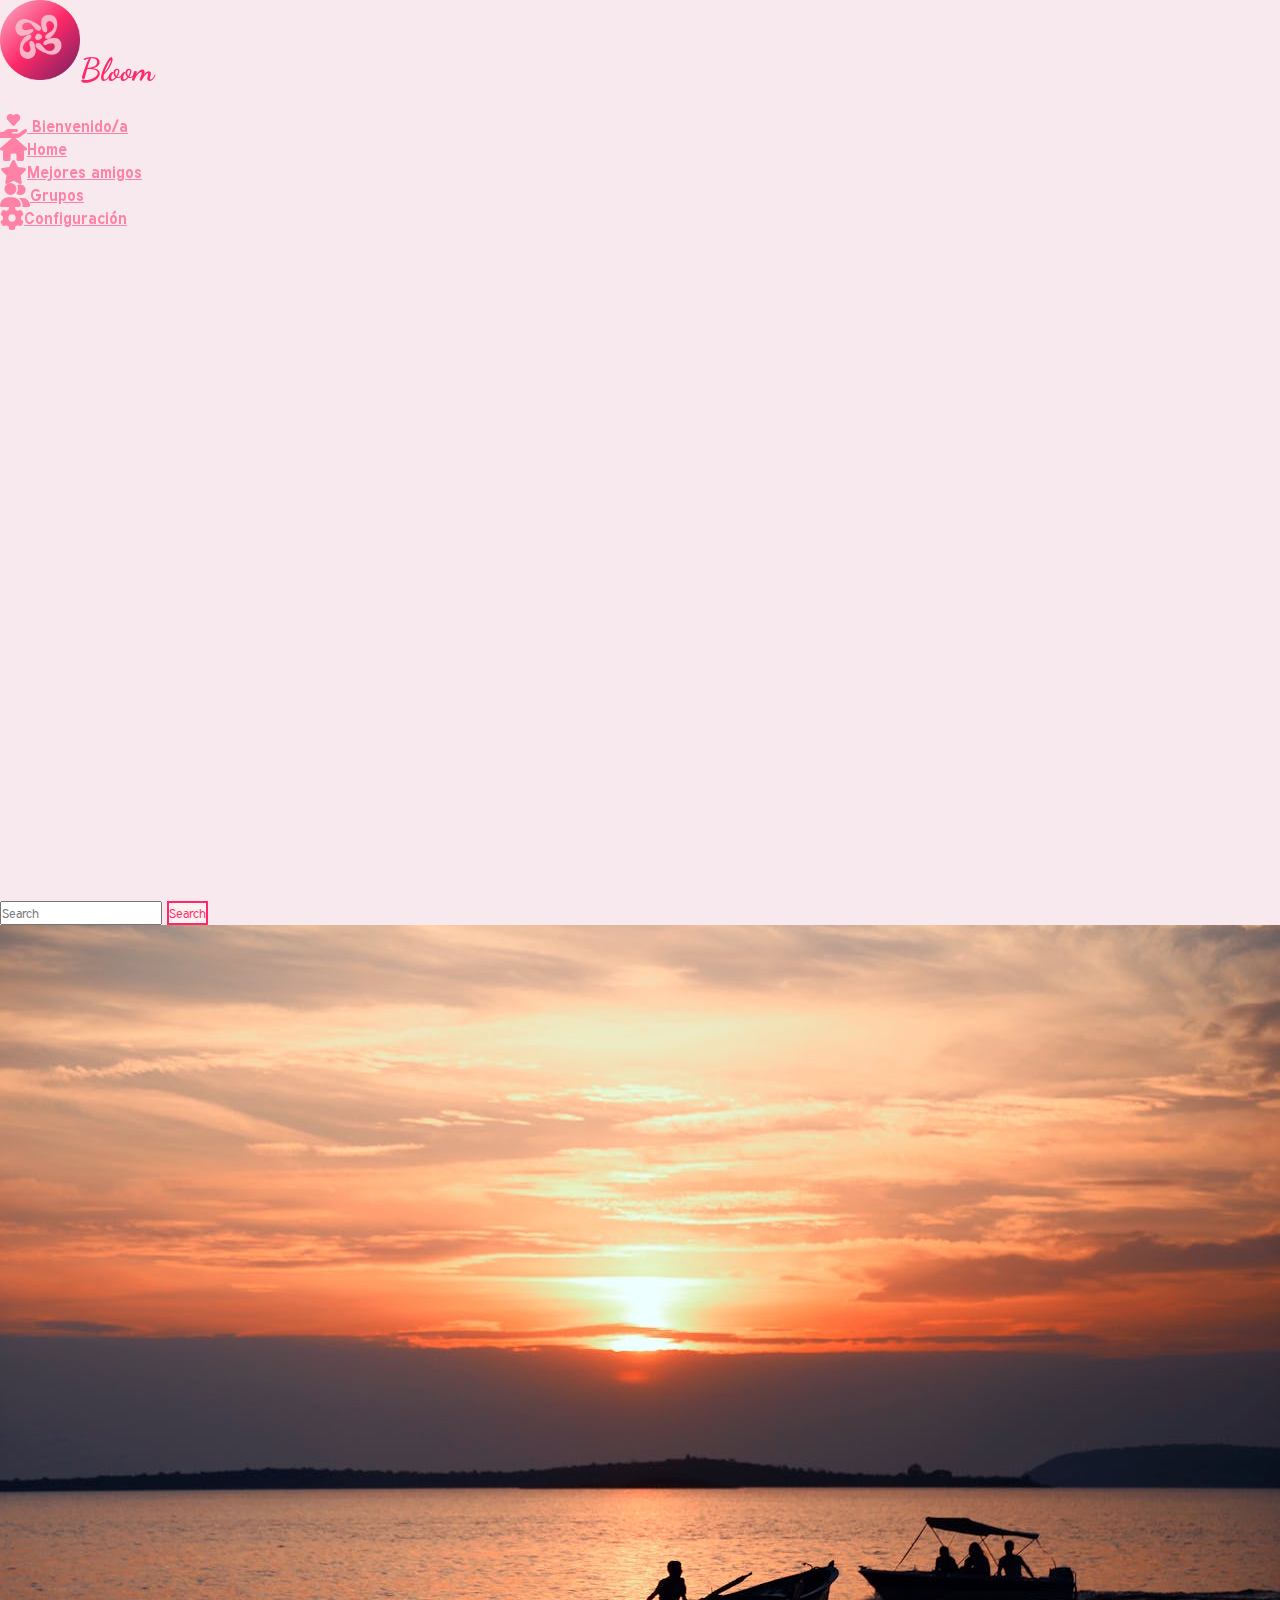
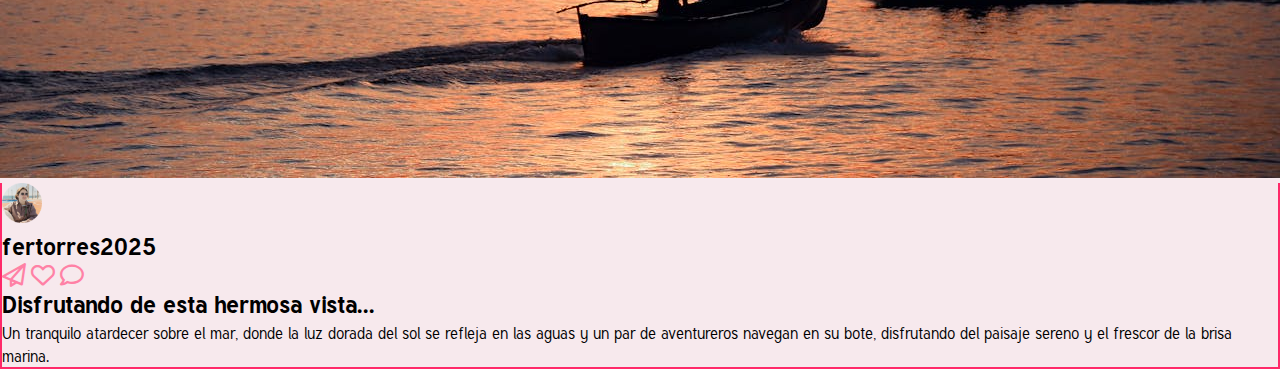
<file: index.html>
<!DOCTYPE html>
<html lang="es">
<head>
    <meta charset="UTF-8">
    <meta name="viewport" content="width=device-width, initial-scale=1.0">
    <title>Bloom</title>
    <link rel="stylesheet" href="assets/css/style.css">
    <link href="https://cdn.jsdelivr.net/npm/bootstrap@5.3.5/dist/css/bootstrap.min.css" rel="stylesheet" integrity="sha384-SgOJa3DmI69IUzQ2PVdRZhwQ+dy64/BUtbMJw1MZ8t5HZApcHrRKUc4W0kG879m7" crossorigin="anonymous">
    <link rel="stylesheet" href="https://cdnjs.cloudflare.com/ajax/libs/font-awesome/6.0.0-beta3/css/all.min.css">
</head>
<body>
    <!--INICIO DE CONTAINER FLUID ++++++++++++++++++++++++++++++++++++++++++++++++++++++++++++-->
    <div class="container-fluid fondo">
        <!-- INICIO DE ROW +++++++++++++++++++++++++++++++++++++++++++++++++++++-->  
        <div class="row">
            <!-- INICIO DE COL 3 +++++++++++++++++++++++++++++++++++++++++++++-->
            <div class="col-md-3 menu">
                <!--INICIO DE NAVBAR +++++++++++++++++++-->
                <nav class="navbar navbar-expand-lg bg-body-tertiary">
                    <!--DIV +++++++++++++++-->
                    <div class="flex-column">
                        <!--LOGO y Botón toggle ++++++++++++++++-->
                        <h1><a class="mb-5 ms-5 tipo fs-1" href="index.html"><img class="mx-3" src="assets/img/logo-def.png" alt="Logo de red social Bloom" width="80px" height="80px">Bloom</a></h1>
                        <button class="navbar-toggler" type="button" data-bs-toggle="collapse" data-bs-target="#navbarNav" aria-controls="navbarNav" aria-expanded="false" aria-label="Toggle navigation">
                            <span class="navbar-toggler-icon"></span>
                        </button>
                        <!--+++++++++++++++++++++++++++++++++++++-->
                        <!--INICIO DE MENÚ ++++++++++++++++++++++++++++++-->
                        <div class="collapse navbar-collapse ms-5 my-5 d-flex justify-content-center" id="navbarNav">
                            <ul class="navbar-nav flex-column">
                            <li class="nav-item mb-5">
                                <a class="nav-link" aria-current="page" href="#" id="bienvenido">
                                    <i id="icono-bienvenido" class="fa-solid fa-hand-holding-heart mx-2 fa-xl" style="color: #ff81a5"></i>    
                                    Bienvenido/a
                                </a>
                            </li>
                            <li class="nav-item mb-5">
                                <a class="nav-link" aria-current="page" href="#"><i class="fa-solid fa-house ms-1 me-3 fa-xl" style="color: #ff81a5;"></i>Home</a>
                            </li>
                            <li class="nav-item mb-5">
                                <a class="nav-link active" aria-current="page" href="#"><i class="fa-solid fa-star fa-xl ms-1 me-3" style="color: #ff81a5;"></i>Mejores amigos</a>
                            </li>
                            <li class="nav-item mb-5">
                                <a class="nav-link active" aria-current="page" href="#"><i class="fa-solid fa-user-group fa-xl ms-1 me-3" style="color: #ff81a5;"></i>Grupos</a>
                            </li>
                            <li class="nav-item mb-5">
                                <a class="nav-link active" aria-current="page" href="#"><i class="fa-solid fa-gear fa-xl ms-1 me-3" style="color: #ff81a5;"></i>Configuración</a>
                            </li>
                            </ul>
                        </div>
                        <!--FIN DE MENÚ +++++++++++++++++++++++++++++++++++++++++++++++++++++++++++++++++++++++++++++++++++++++++++++++++++++++++++++++++++++++++++++++++++++++++++++++++++++-->
                    </div>
                    <!--FIN DE DIV +++++++++++++++++++++++++++++++++++++++++++++++++++++++++++++++++++++++++++++++++++++++++++++++++++++++++++++++++++++++++++++++++++++++++++++++++++++++++++++++++++++++++-->
                </nav>
                <!--FIN DE NAVBAR +++++++++++++++++++++++++++++++++++++++++++++++++++++++++++++++++++++++++++++++++++++++++++++++++++++++++++++++++++++++++++++++++++++++++++++++++++++++++++++++++++++++++++++++++++++++-->
            </div>
            <!--FIN DE COL 3 [base64]>
            <!--INICIO DE COL 5 ++++++++++++++++++++++++++++++++++++++++++++++++++++++++++++++++++++++++++++++++++++++++++++++++++++++++++++++++++++++++++++++++++++++++++++++++++++++++++++++++++++++++++++++++++++++++++-->
            <div class="col-md-5 my-5">
                <!--INICIO DE ROW ++++++++++++++++++++++++++++++++++++++++++++++++++++++++++++++++++++++++++++++++++++++++++++++++++++++++++++++++++++++++++++++++++++++++++++++++++++++++++++++-->
                <div class="row">
                    <!--INICIO DE COL 12 +++++++++++++++++++++++++++++++++++++++++++++++++++++++++++++++++++++++++++++++++++++++++++++-->
                    <div class="col-md-12">
                        <!--FORMULARIO DE SEARCH +++++++++++++++++++++++++++++++++++++++++++++++++++++++++++++++++++++++++++++-->
                        <form class="d-flex" role="search">
                            <input class="form-control me-2" type="search" placeholder="Search" aria-label="Search">
                            <button class="btn btn-primary" type="submit">Search</button>
                        </form>
                        <!--FIN DE FORM ++++++++++++++++++++++++++++++++++++++++++++++++++++++++++++++++++++++++++++++++++++++-->
                    </div>
                    <!--FIN DE COL 12 ++++++++++++++++++++++++++++++++++++++++++++++++++++++++++++++++++++++++++++++++++++++++++++++++++-->
                </div>
                <!--FIN DE ROW +++++++++++++++++++++++++++++++++++++++++++++++++++++++++++++++++++++++++++++++++++++++++++++++++++++++++++++++++++++++++++++++++++++++++++++++++++++++++++++++++-->
                <!--INICIO DE ROW +++++++++++++++++++++++++++++++++++++++++++++++++++++++++++++++++++++++++++++++++++++++++++++++++++++++++++++++++++++++++++++++++++++++++++++++++++++++++++++++++++++++-->
                <div class="row my-5">
                    <!--INICIO DE COL 12 +++++++++++++++++++++++++++++++++++++++++++++++++++++++++++++++++++++++++++++++++++++++++++++++++++++++++++++++++-->
                    <div class="col-md-12">
                        <!--INICIO DE CARD ++++++++++++++++++++++++++++++++++++++++++++++++++++++++++++++++++++++++++++++++++++++++++++++++++++++++++++-->
                        <div class="card shadow-lg">
                            <!--IMAGEN +++++++++++++-->
                            <img src="assets/img/atardecer.jpg" class="card-img-top fondo" alt="Atardecer con botes en el mar.">
                            <!--INICIO DEL CUERPO DEL CARD +++++++++++++++++++++++++++++++++++++++++++++++++++++++++++++++++++++++++-->
                            <div class="card-body borde">
                                <!--INICIO DE ROW ++++++++++++++++++++++++++++++++++++++++++++++++++++++++++++++++++++++++++++-->
                                <div class="row mb-3">
                                    <!--INICIO DE COL 6 ++++++++++++++++++++++++++++++++++-->
                                    <div class=" col-md-6 d-flex flex-row mb-2">
                                            <img class="ms-2 mt-2" src="assets/img/foto-perfil-1.png" alt="Foto de perfil de hombre sentado con lentes de sol puestos" width="40px" height="40px">
                                            <h2 class="fs-6 mt-4 ms-2 fw-light">fertorres2025</h2>
                                    </div>
                                    <!--FIN DE COL 6 ++++++++++++++++++++++++++++++++++++++-->
                                    <!--INICIO DE COL 6 +++++++++++++++++++++++++++++++++++-->
                                    <div class="col-md-6 d-flex justify-content-end">
                                        <a href="#" class="m-2 me-3" id="boton2"><i class="fa-regular fa-paper-plane fa-xl" style="color: #ff81a5" id="icono"></i></a>
                                        <a href="#" class="m-1 me-2" id="boton3"><i class="fa-regular fa-heart fa-xl mt-3" style="color: #ff81a5" id="icono2"></i></a>
                                        <a href="#" class="m-2" id="comentar"><i class="fa-regular fa-comment fa-xl" style="color: #ff81a5" id="icono3"></i></a>
                                    </div>
                                    <!--FIN DE COL 6 ++++++++++++++++++++++++++++++++++++++-->
                                </div>
                                <!--FIN DE ROW ++++++++++++++++++++++++++++++++++++++++++++++++++++++++++++++++++++++++++++++++-->
                                <!--INICIO DE ROW +++++++++++++++++++++++++++++++++++++++++++++++++++++++-->
                                <div class="row">
                                    <h2 class="card-title fw-bold">Disfrutando de esta hermosa vista...</h2>
                                    <p class="card-text">Un tranquilo atardecer sobre el mar, donde la luz dorada del sol se refleja en las aguas y un par de aventureros navegan en su bote, disfrutando del paisaje sereno y el frescor de la brisa marina.</p>  
                                </div>
                                <!--FIN DE ROW +++++++++++++++++++++++++++++++++++++++++++++++++++++++++++-->
                                <!--INICIO DE SECCIÓN COMENTARIOS +++++++++++++++++++++++++++++++++++++++++++++++++++++-->
                                <div id="seccionComentarios" class="row">
                                    <h3 class="tipo fs-3 m-3">Comentarios</h3>
                                    <!--UL CONTENEDOR DE LOS LI QUE SE CREARÁN ++++++++++++++++++++++++++++-->
                                    <ul class="m-3 list-group list-group-flush" id="comentarios">
                                    </ul>
                                    <!--FIN DE UL ++++++++++++++++++++++++++++++++++++++++++++++++++++++++++++-->
                                    <!--INPUT DE CAJITA DE COMENTARIOS ++++++++++++++++++++++++++++++++++++-->
                                    <div class="form-floating m-3">
                                        <textarea class="form-control" placeholder="Leave a comment here" id="escribir" style="height: 100px"></textarea>
                                        <label for="escribir">Deja tu comentario...</label>
                                    </div>
                                    <!--FIN DE INPUT ++++++++++++++++++++++++++++++++++++++++++++++++++++++-->
                                    <!--DIV DE BOTÓN ENVIAR +++++++++++++++++++++++++++++++++++++++++++++++++-->
                                    <div class="m-3">
                                        <a href="#" class="btn btn-primary" id="boton">Enviar</a>
                                    </div>
                                    <!--FIN DE DIV ++++++++++++++++++++++++++++++++++++++++++++++++++++++++++-->
                                    <!--DIV DE HORA DE PUBLICACIÓN +++++++++++++++++++++++++++++++++++++++-->
                                    <div class="mt-3 ms-3">
                                        <h3 class="fs-6 fw-light">Publicado hace 2 horas</h3>
                                    </div>
                                    <!--FIN DE DIV +++++++++++++++++++++++++++++++++++++++++++++++++++++-->
                                </div>
                                <!--FIN DE SECCIÓN COMENTARIOS +++++++++++++++++++++++++++++++++++++++++++++++++++++-->
                            </div>
                            <!--FIN CUERPO DEL CARD +++++++++++++++++++++++++++++++++++++++++++++++++++++++++++++++++++++++++++++--> 
                        </div>
                        <!--FIN DE CARD +++++++++++++++++++++++++++++++++++++++++++++++++++++++++++++++++++++++++++++++++++++++++++++++++++++-->
                    </div>
                    <!--FIN DE COL 12 ++++++++++++++++++++++++++++++++++++++++++++++++++++++++++++++++++++++++++++++++++++++++++++++++++++++++++++++++++-->
                </div>
                <!--FIN DE ROW ++++++++++++++++++++++++++++++++++++++++++++++++++++++++++++++++++++++++++++++++++++++++++++++++++++++++++++++++++++++++++++++++++++-->
            </div>
            <!--FIN DE COL 5 ++++++++++++++++++++++++++++++++++++++++++++++++++++++++++++++++++++++++++++++++++++++++++++++++++++++++++++++++++++++++++++++++++++++++++++++++-->
            <!--INICIO DE COL 4 +++++++++++++++++++++++++++++++++++++++++++++++++++++++++++++++++++++++++++++++++++++++++++++++++++++++++++++++++++++++++++++++++++++++++++++-->
            <div class="col-md-4">
             
            </div>
            <!--FIN DE COL 4 +++++++++++++++++++++++++++++++++++++++++++++++++++++++++++++++++++++++++++++++++++++++++++++++++++++++++++++++++++++++++++++++++++++++++++++++++-->
        </div> 
        <!--FIN DE ROW +++++++++++++++++++++++++++++++++++++++++++++++++++++++++++++++++++++++++++++++++++++++++++++++++++++++++++++++++++++++++++++++++++++++++++++++++++++++++++++++++++++-->
    </div>
    <!--FIN DE CONTAINER FLUID ++++++++++++++++++++++++++++++++++++++++++++++++++++++++++++++++++++++++++++++++++++++++++++++++++++++++++++++++++++++++++++++++++++++++++++++++++++++++++++++++++++++++++--> 

    <script src="assets/js/script.js"></script>
</body>
</html>
</file>
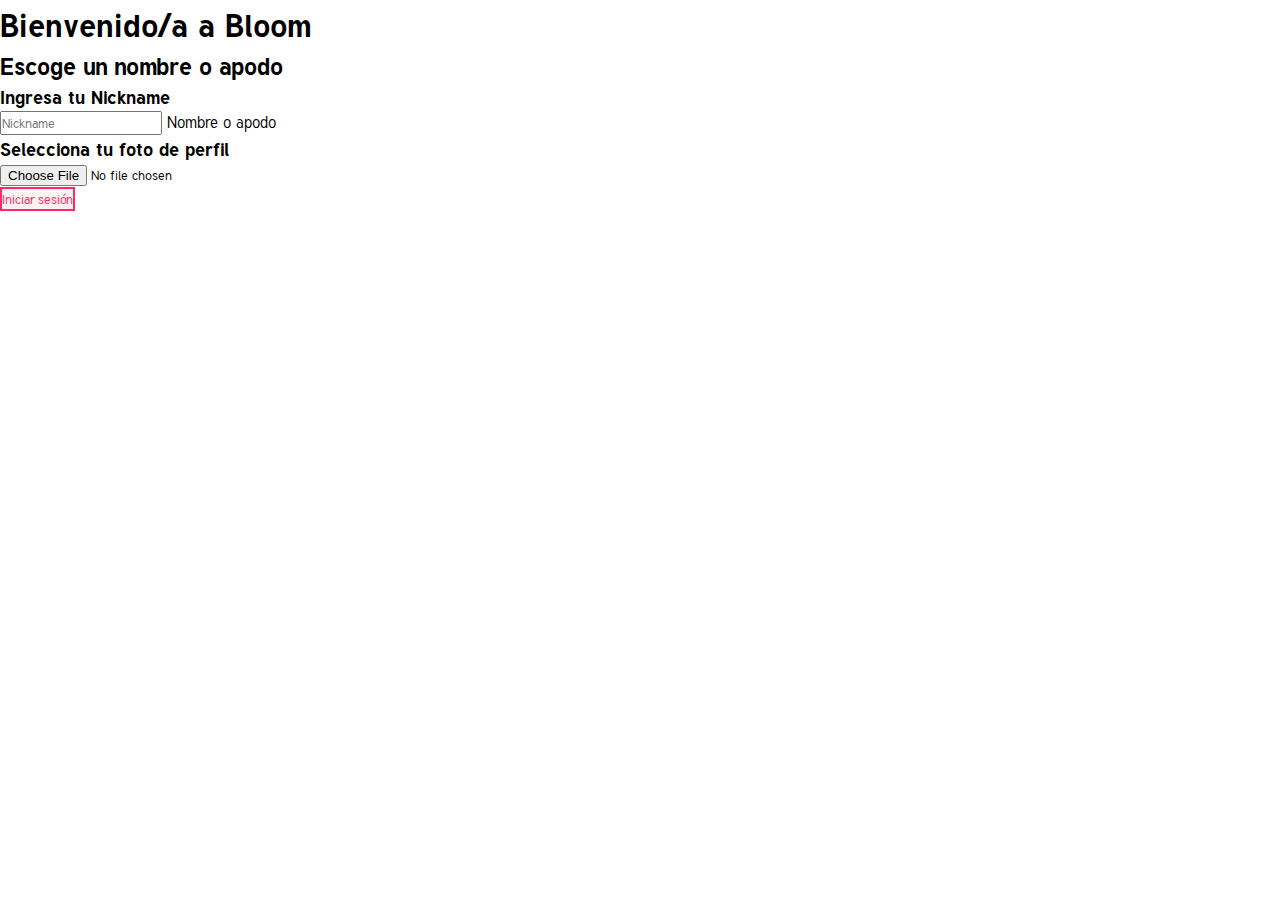
<file: bienvenido.html>
<!DOCTYPE html>
<html lang="es">
<head>
    <meta charset="UTF-8">
    <meta name="viewport" content="width=device-width, initial-scale=1.0">
    <title>¡Bienvenido/a!</title>
    <link rel="stylesheet" href="assets/css/style.css">
    <link href="https://cdn.jsdelivr.net/npm/bootstrap@5.3.5/dist/css/bootstrap.min.css" rel="stylesheet" integrity="sha384-SgOJa3DmI69IUzQ2PVdRZhwQ+dy64/BUtbMJw1MZ8t5HZApcHrRKUc4W0kG879m7" crossorigin="anonymous">
</head>
<body>

<div class="container-fluid">
    <div class="row" style="height: 100vh;">
        <div class="col-md-6 d-flex align-items-center justify-content-center flex-column">
            <h1 class="my-4">Bienvenido/a a Bloom</h1>
            <h2 class="my-3">Escoge un nombre o apodo</h2>
        </div>
        <div class="col-md-6 d-flex align-items-center justify-content-center flex-column">
            <div class="row mb-3">
                <div class="col-md-12">
                    <form>
                        <h3 class="mb-4 fs-4">Ingresa tu Nickname</h3>
                        <div class="form-floating mb-4">
                            <input class="form-control" type="text" id="nombre" placeholder="Nickname">
                            <label for="nombre">Nombre o apodo</label>
                        </div>
                        <h3 class="mb-4 fs-4">Selecciona tu foto de perfil</h3>
                        <div class="input-group mb-4">
                            <input type="file" accept="image/*" class="form-control" id="inputGroupFile04" aria-describedby="inputGroupFileAddon04" aria-label="Upload">
                        </div>
                        <button class="btn btn-primary" type="submit">Iniciar sesión</button>  
                    </form>
                </div>
            </div>
        </div>
    </div>
</div>




</body>
</html>
</file>
<file: assets/css/style.css>
@import url('https://fonts.googleapis.com/css2?family=Tuffy:ital,wght@0,400;0,700;1,400;1,700&display=swap');
@import url('https://fonts.googleapis.com/css2?family=Dancing+Script:wght@400..700&display=swap');

*{
    font-family: "Tuffy", sans-serif;
    padding: 0;
    margin: 0;
    box-sizing: border-box;
    
}

.borde{
    border-left: 2px solid #ff2969 !important;
    border-right: 2px solid #ff2969 !important;
    border-bottom: 2px solid #ff2969 !important;;
}
.fondo{
    background-color: #f7e9ed;
}

.btn-primary{
    border: 2px solid #ff2969 !important;
    background-color: #FFF2F2 !important;
    color: #ff2969 !important;
}

.btn-primary:hover{
    background-color: #ff2969 !important;
    color: #FFF2F2 !important;
    font-weight: 700;
}

.menu {
    position: sticky;
    top: 0;
    align-self: flex-start;
    width: 200px;
}

.navbar{
    height: 100vh;
}

.nav-link{
    color: #ff81a5 !important;
    font-weight: 700 !important;
}

.nav-link:hover{
    color:#ff2969 !important;
    font-weight: 700;
}

.tipo{
    font-family: "Dancing Script", cursive;
    color: #ff2969;
    text-decoration: none;
}
</file>
